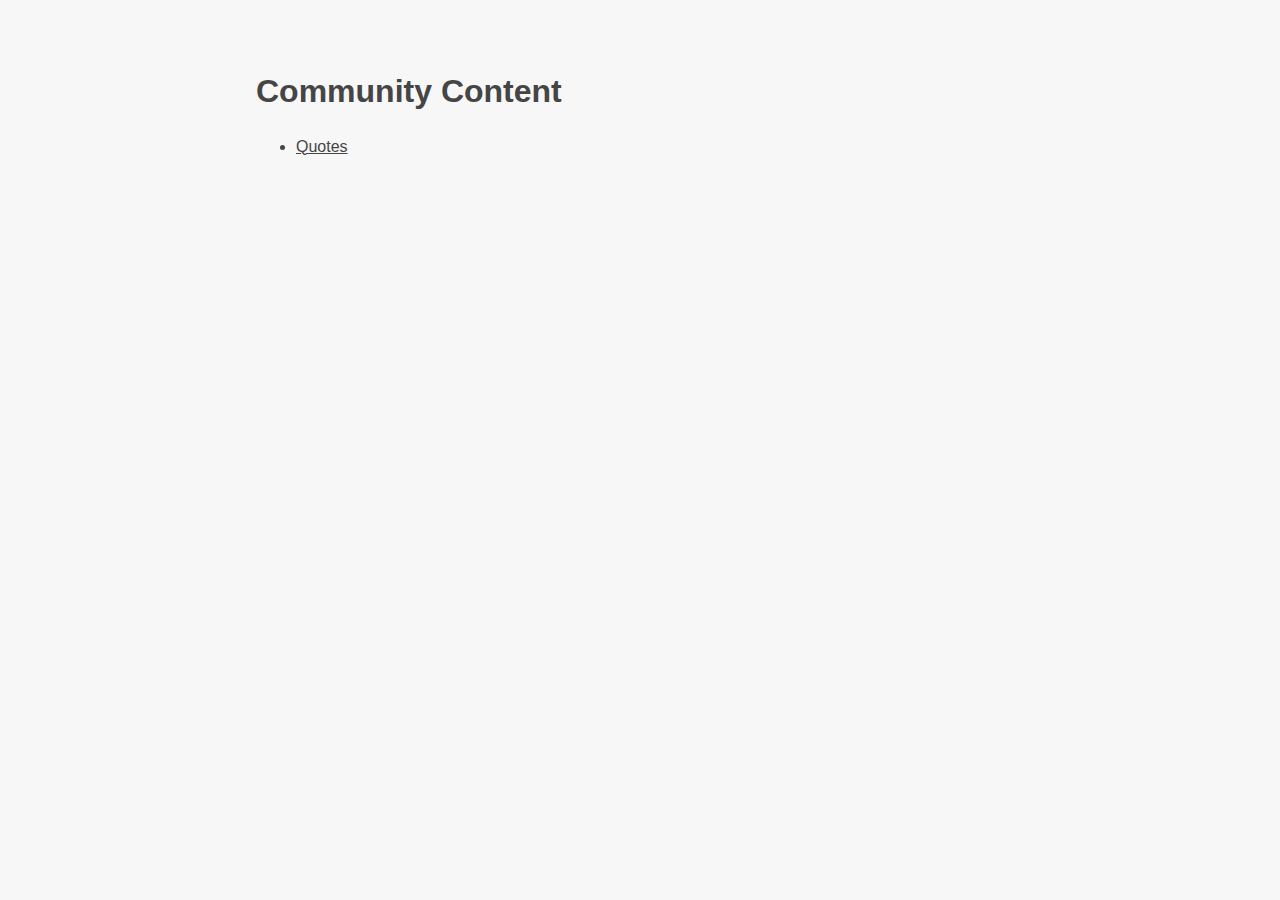
<file: index.html>
<!DOCTYPE html>
<html lang="en">
  <head>
    <meta charset="UTF-8" />
    <meta name="viewport" content="width=device-width, initial-scale=1.0" />
    <title>Community Content Workshop</title>
    <link rel="stylesheet" href="css/base.css" />
  </head>
  <body>
    <h1>Community Content</h1>
    <ul>
      <li><a href="./quotes/">Quotes</a></li>
    </ul>
  </body>
</html>
</file>
<file: css/base.css>
* {
  box-sizing: border-box;
}
html {
  background-color: #f7f7f7;
  font-family: sans-serif;
  font-size: 16px;
  color: #454545;
}
body {
  margin: 2em auto;
  max-width: 800px;
  padding: 1rem;
  line-height: 1.4;
  text-align: justify;
}
a {
  color: inherit;
}
@media (prefers-color-scheme: dark) {
  html {
    background-color: #2f3437;
    color: rgba(255, 255, 255, 0.9);
  }
}
</file>
